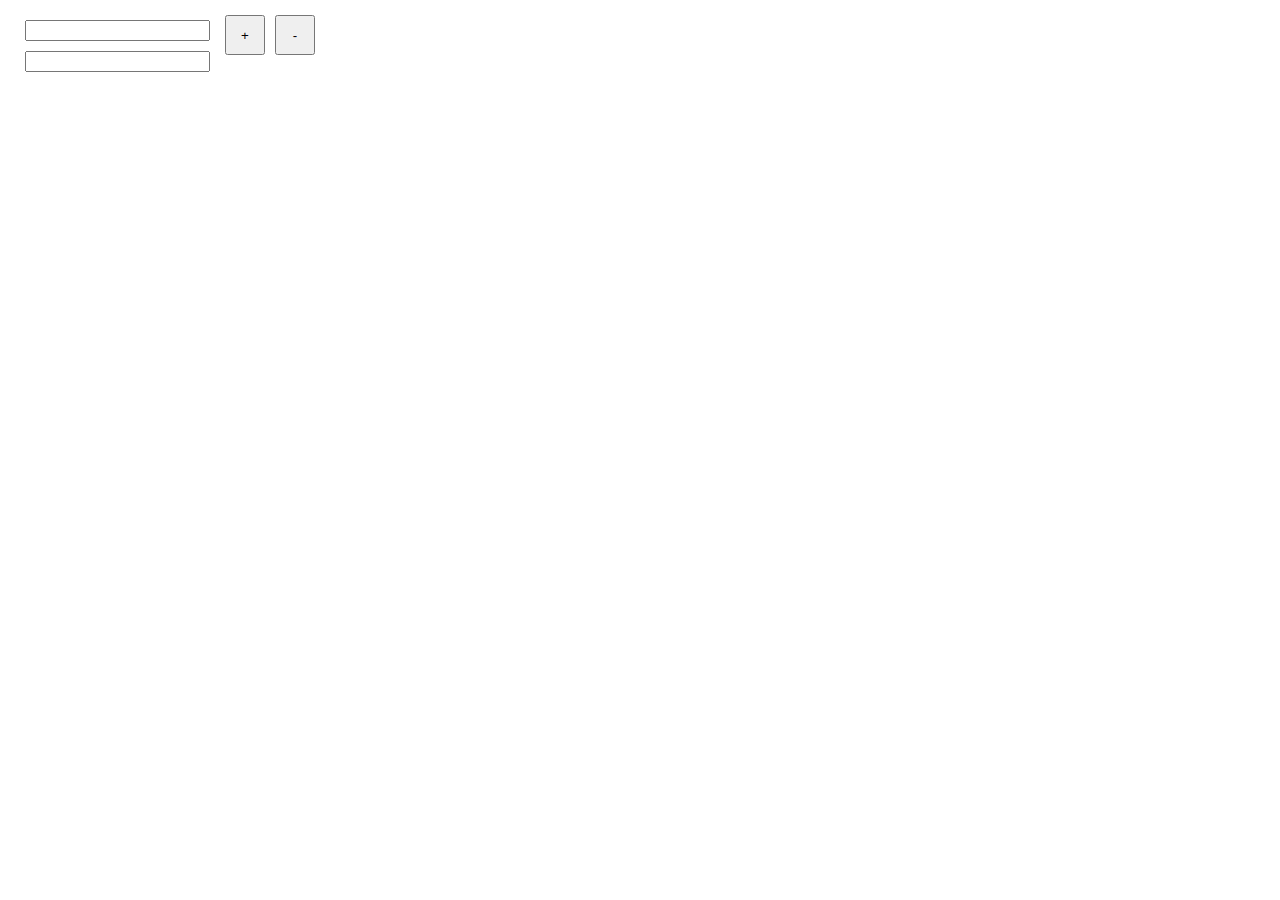
<file: conditions_opdrachten/conditions_opdracht_5/index.html>
<!DOCTYPE html>
<html>
<head>
    <title>opdracht 5</title>
    <script src="js/script.js"></script>
    <link rel="stylesheet" type="text/css"  href="css/style.css">
</head>
<body>
    <main>
        <div id="inputHolder">
            <input class="input" type="number" id="myNumber1"></input>
            
            <input class="input" type="number" id="myNumber2"></input>
            <p id="uitkomst"></p>
        </div>
        <button onclick="rekenUit('+')">+</button>      
        <button onclick="rekenUit('-')">-</button>       

    </main>
</body>
</html>
</file>
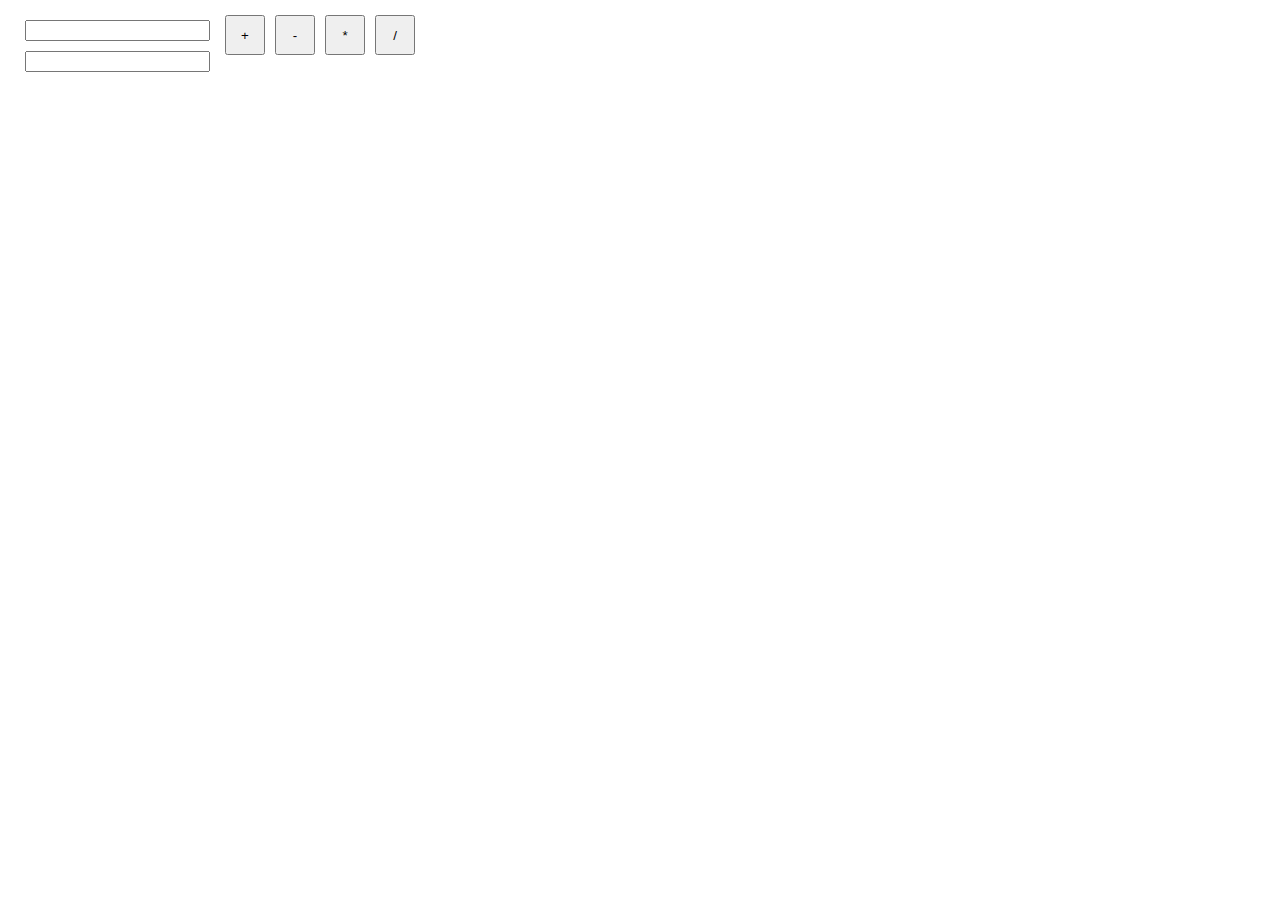
<file: conditions_opdrachten/conditions_opdracht_6/index.html>
<!DOCTYPE html>
<html>
<head>
    <title>opdracht 6</title>
    <script src="js/script.js"></script>
    <link rel="stylesheet" type="text/css"  href="css/style.css">
</head>
<body>
    <main>
        <div id="inputHolder">
            <input class="input" type="number" id="myNumber1"></input>
            
            <input class="input" type="number" id="myNumber2"></input>
            <p id="uitkomst"></p>
        </div>
        <button onclick="rekenUitP('+')">+</button>      
        <button onclick="rekenUitM('-')">-</button>       
        <button onclick="rekenUitK('*')">*</button>       
        <button onclick="rekenUitD('/')">/</button>       

    </main>
</body>
</html>
</file>
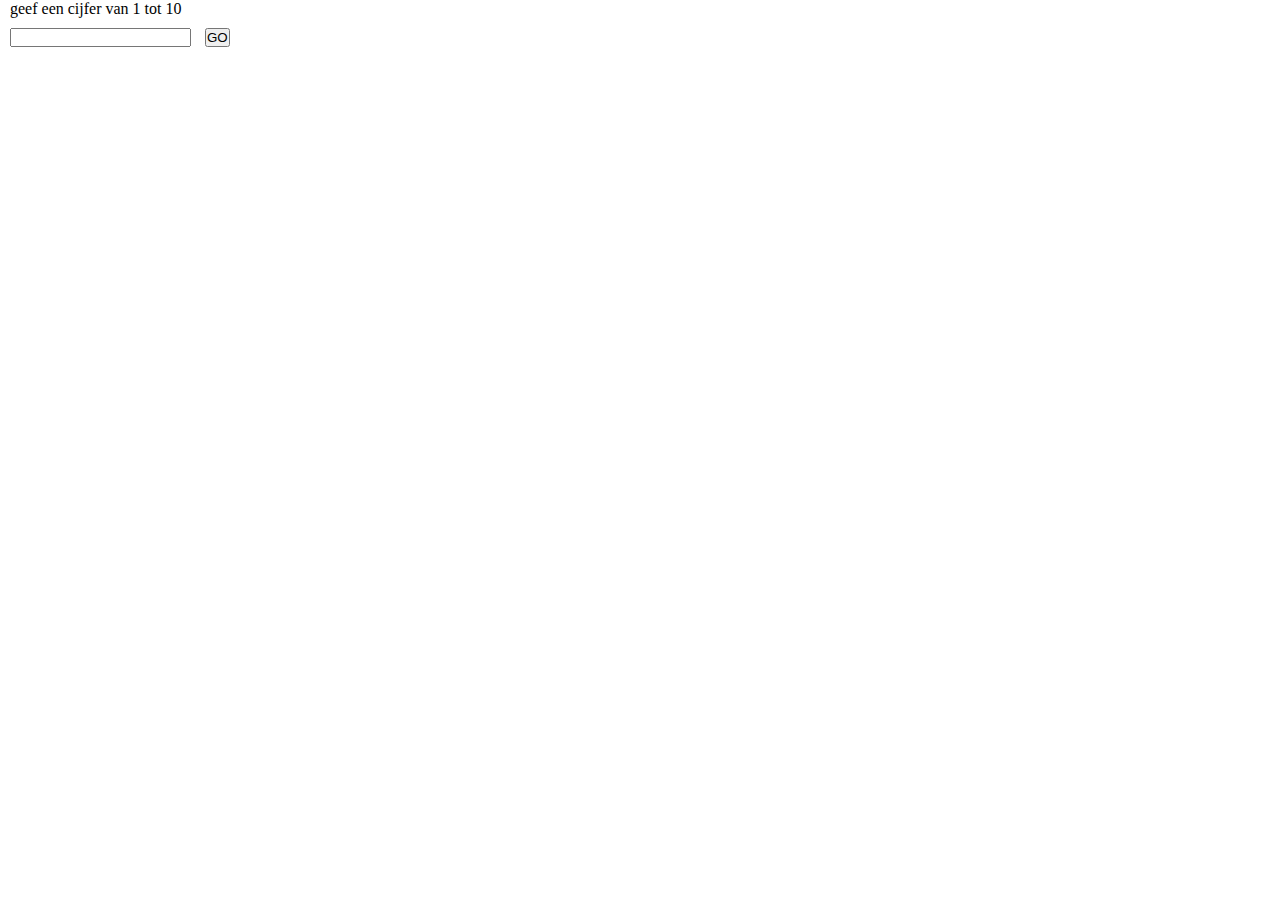
<file: conditions_opdrachten/conditions_opdracht_7/index.html>
<!--ik heb een website gemaakt die door je cijfer van kleur verandert-->

<!DOCTYPE html>
<html>
<head>
    <title>opdracht 7</title>
    <script src="js/script.js"></script>
    <link rel="stylesheet" type="text/css"  href="css/style.css">
</head>
<body>
    <div id="inputcontainer">
    <p>geef een cijfer van 1 tot 10</p>
        <input class="input" type="number" id="myNumber"></input>
        <button id="start" onclick="start()">GO</button>
        <div id="comment"></div>
    </div>
</body>
</html>
</file>
<file: conditions_opdrachten/conditions_opdracht_5/css/style.css>
*{
    margin: 5px;
}
main{
    display: flex;
    flex-direction: row;
}
#inputHolder{
    display: flex;
    flex-direction: column;
}
#buttonHolder{
    display: flex;
    flex-direction: row; 
    flex-wrap: wrap;
}
button{
    width: 40px;
    height: 40px;
}
</file>
<file: conditions_opdrachten/conditions_opdracht_6/css/style.css>
*{
    margin: 5px;
}
main{
    display: flex;
    flex-direction: row;
}
#inputHolder{
    display: flex;
    flex-direction: column;
}
#buttonHolder{
    display: flex;
    flex-direction: row; 
    flex-wrap: wrap;
}
button{
    width: 40px;
    height: 40px;
}
</file>
<file: conditions_opdrachten/conditions_opdracht_7/css/style.css>
#inputcontainer{
    width: 100%;
    height: 500px;
}
*{
    padding: 0%;
    margin: 0%;
}
p{
    margin-left: 10px;
}
.input{
    margin: 10px;
}
#comment{
    margin: 10px;
}
</file>
